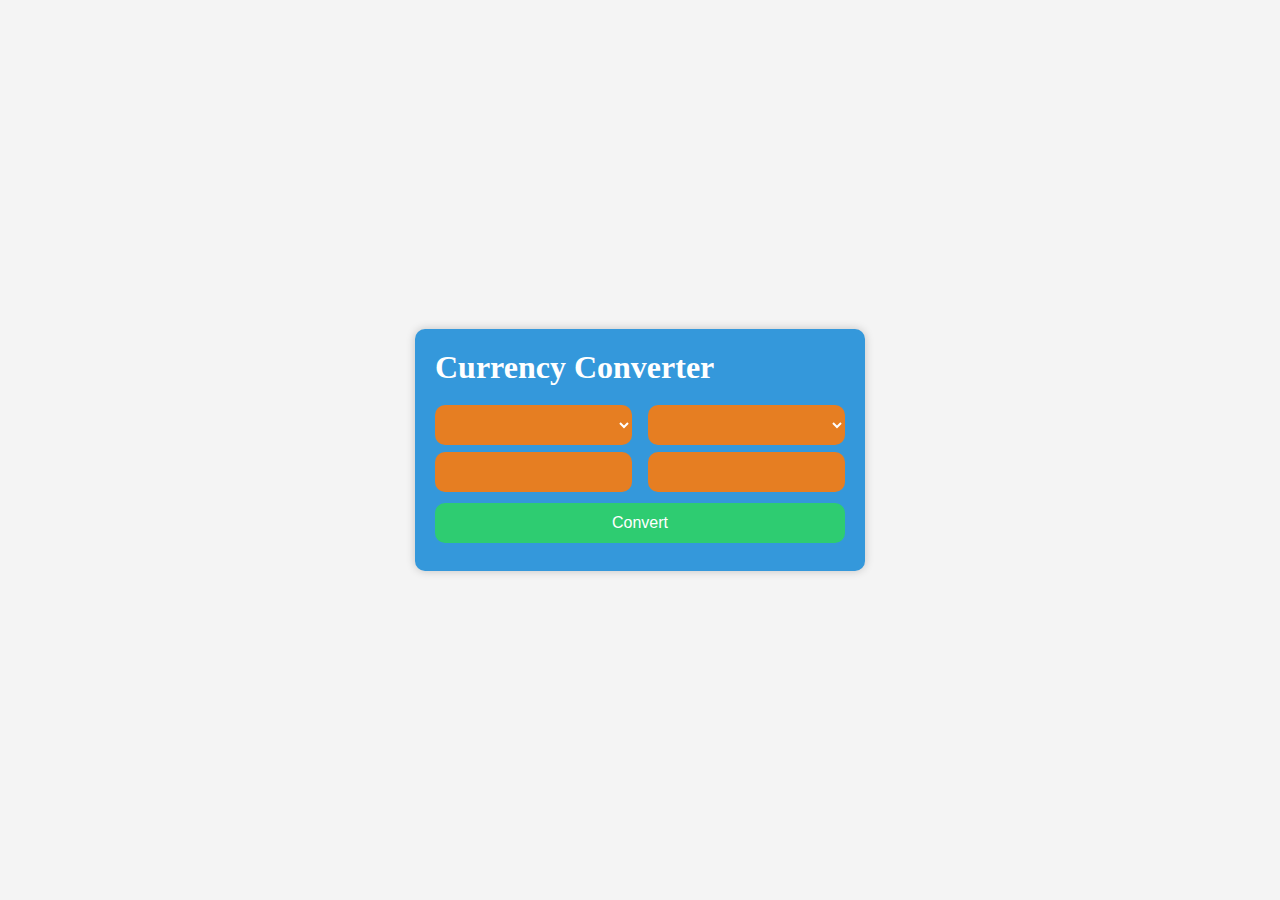
<file: Internship TechnoHacksEdu/Cruncey Converter/index.html>
<!DOCTYPE html>
<html lang="en">
<head>
    <meta charset="UTF-8">
    <meta name="viewport" content="width=device-width, initial-scale=1.0">
    <title>Currency Converter</title>
    <link rel="stylesheet" href="style.css">
</head>
<body>
    <div class="container">
        <h1>Currency Converter</h1>
        <div class="box">
            <div class="left_box">
                <select name="CurrencyFrom" class="Currency"></select>
                <input type="number" name="num" id="num">
            </div>
            <div class="right_box">
                <select name="CurrencyTo" class="Currency"></select>
                <input type="text" name="" id="ans" disabled>
            </div>
        </div>
        <button class="btn" id="btn">Convert</button>
    </div>

    <script>
        const select = document.querySelectorAll('.Currency');
        const btn = document.getElementById('btn');
        const num = document.getElementById('num');
        const ans = document.getElementById('ans');

        fetch('https://api.frankfurter.app/currencies')
        .then((data) => data.json())
        .then((data) => {
            display(data);
        });

        function display(data){
            const entries = Object.entries(data);
            for(var i =0;i < entries.length; i++){
                select[0].innerHTML += `<option value="${entries[i][0]}">${entries[i][0]}</option>`;
                select[1].innerHTML += `<option value="${entries[i][0]}">${entries[i][0]}</option>`;
            }
        }

        btn.addEventListener("click",() => {
            let currency1 = select[0].value;
            let currency2 = select[1].value;
            let value = num.value;

            if(currency1 != currency2){
                convert(currency1, currency2, value)
                
            }else{
                alert("Choose different currencies");
            }
        });

        function convert (currency1, currency2, value){
            const host = `api.frankfurter.app`;
            fetch(`https://${host}/latest?amount=${value}&from=${currency1}&to=${currency2}`)
            .then((val)=> val.json())
            .then((val) =>{
               ans.value = val.rates[currency2];
            });
        }
    </script>
</body>
</html>
</file>
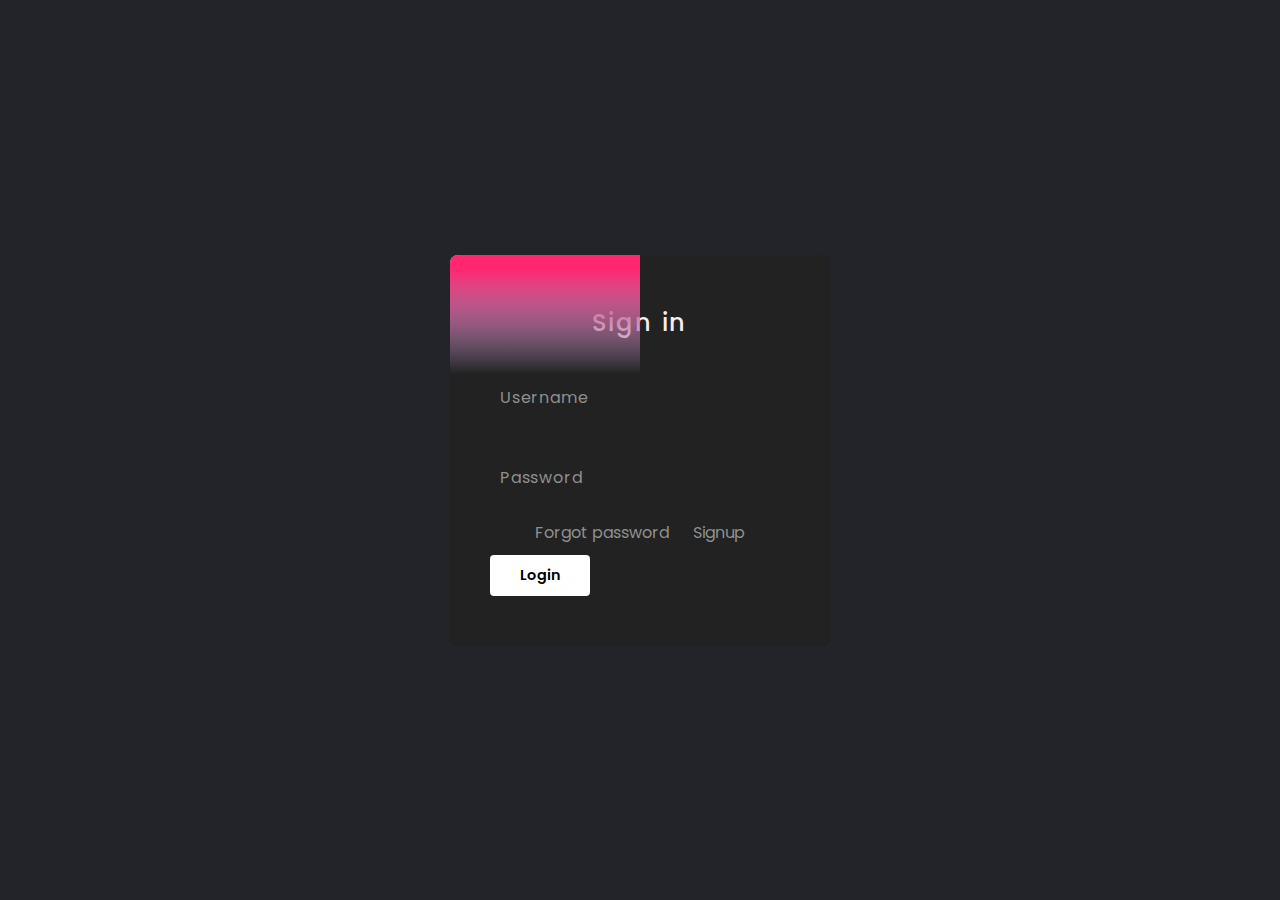
<file: Internship TechnoHacksEdu/Animated Login Form/Animated_Form.html>
<!DOCTYPE html>
<html lang="en">
<head>
    <meta charset="UTF-8">
    <meta name="viewport" content="width=device-width, initial-scale=1.0">
    <title>Animated Login Form</title>
    <link rel="stylesheet" href="Animated_Form.css">
</head>
<body>
    <div class="box">
        <span class="borderline"></span>
        <form>
            <h2>Sign in</h2>
            <div class="inputbox">
                <input type="text" required="required">
                <span>Username</span>
            </div>
            <div class="inputbox">
                <input type="password" required="required">
                <span>Password</span>
            </div>
            <div class="links">
                <a href="#">Forgot password</a>
                <a href="#">Signup</a>
            </div>
            <input type="submit" value="Login">
        </form>
    </div>
</body>
</html>
</file>
<file: Internship TechnoHacksEdu/Cruncey Converter/style.css>
* {
    margin: 0;
    padding: 0;
    box-sizing: border-box;
}

body {
    height: 100vh;
    display: flex;
    justify-content: center;
    align-items: center;
    background-color: #f4f4f4; /* Background color for the entire page */
}

.container {
    width: 450px;
    background: #3498db; /* Background color for the container */
    padding: 20px;
    border-radius: 10px; /* Rounded corners for the container */
    box-shadow: 0px 0px 10px rgba(0, 0, 0, 0.2); /* Box shadow for a subtle effect */
}

h1 {
    color: #ffffff; /* Text color for the header */
    margin-bottom: 0.5em;
}

.box {
    width: 100%;
    display: flex;
    justify-content: space-between;
}

.left_box,
.right_box {
    width: 48%;
}

select,
input {
    width: 100%;
    height: 40px;
    font-size: 1em;
    cursor: pointer;
    outline: none;
    background: #e67e22; /* Background color for select and input fields */
    color: #ffffff; /* Text color for select and input fields */
    margin: 0.2em 0;
    border-radius: 10px;
    border: none;
    padding: 5px;
}

input[type="number"] {
    width: 100%;
}

.btn {
    width: 100%;
    height: 40px;
    background: #2ecc71; /* Background color for the button */
    color: #ffffff; /* Text color for the button */
    border-radius: 10px;
    border: none;
    cursor: pointer;
    font-size: 1em;
    margin: 0.5em 0;
}
</file>
<file: Internship TechnoHacksEdu/Animated Login Form/Animated_Form.css>
@import url('https://fonts.googleapis.com/css2?family=Poppins:wght@300;400;500;600;700;800;900&display=swap');

* {
    margin: 0;
    padding: 0;
    box-sizing: border-box;
    font-family: 'Poppins', sans-serif;
}

body {
    display: flex;
    justify-content: center;
    align-items: center;
    min-height: 100vh;
    background: #23242a;
}

.box {
    position: relative;
    width: 380px;
    height: auto;
    background: #1c1c1c;
    border-radius: 8px;
    overflow: hidden;
}

.box::before {
    content: '';
    position: absolute;
    top: -50%;
    left: -50%;
    width: 380px;
    height: 420px;
    background: linear-gradient(0deg, transparent, transparent, #45f3ff, #45f3ff, #45f3ff);
    transform-origin: bottom right;
    z-index: 1;
    animation: animate 6s linear infinite;
    animation-delay: -3s;
}

@keyframes animate {
    0% {
        transform: rotate(0deg);
    }
    100% {
        transform: rotate(360deg);
    }
}

.borderline {
    content: '';
    position: absolute;
    top: -50%;
    left: -50%;
    width: 380px;
    height: 420px;
    background: linear-gradient(0deg, transparent, transparent, #ff2770, #ff2770, #ff2770);
    z-index: 1;
    animation: animate 6s linear infinite;
    animation-delay: -1.5s;
}

.box form {
    background: #222;
    padding: 50px 40px;
    border-radius: 8px;
    z-index: 2;
    display: flex;
    flex-direction: column;
}

.box form h2 {
    color: #f7efef;
    font-weight: 500;
    text-align: center;
    letter-spacing: 0.1em;
}

.box form .inputbox {
    position: relative;
    width: 100%;
    margin-top: 35px;
}

.box form .inputbox input {
    width: 100%;
    padding: 10px;
    background: transparent;
    outline: none;
    border: none;
    color: #f3f4f8;
    font-size: 1em;
    letter-spacing: 0.05em;
    transition: 0.5s;
    z-index: 10;
}

.box form .inputbox input + span {
    position: absolute;
    left: 10px;
    top: 10px;
    pointer-events: none;
    color: #8f8f8f;
    font-size: 1em;
    letter-spacing: 0.05em;
    transition: 0.5s;
}

.box form .inputbox input:focus + span,
.box form .inputbox input:valid + span {
    top: -20px;
    left: 10px;
    color: #fff;
}

.links {
    margin-top: 20px;
    text-align: center;
}

.links a {
    color: #8f8f8f;
    text-decoration: none;
    margin: 0 10px;
    transition: 0.3s;
}

.links a:hover {
    color: #fff;
}

.box form input[type="submit"] {
    border: none;
    outline: none;
    padding: 10px 25px;
    background: #fff;
    cursor: pointer;
    font-size: 0.9em;
    border-radius: 4px;
    font-weight: 600;
    width: 100px;
    margin-top: 10px;
}

.box form input[type="submit"]:active {
    opacity: 0.8;
}
</file>
